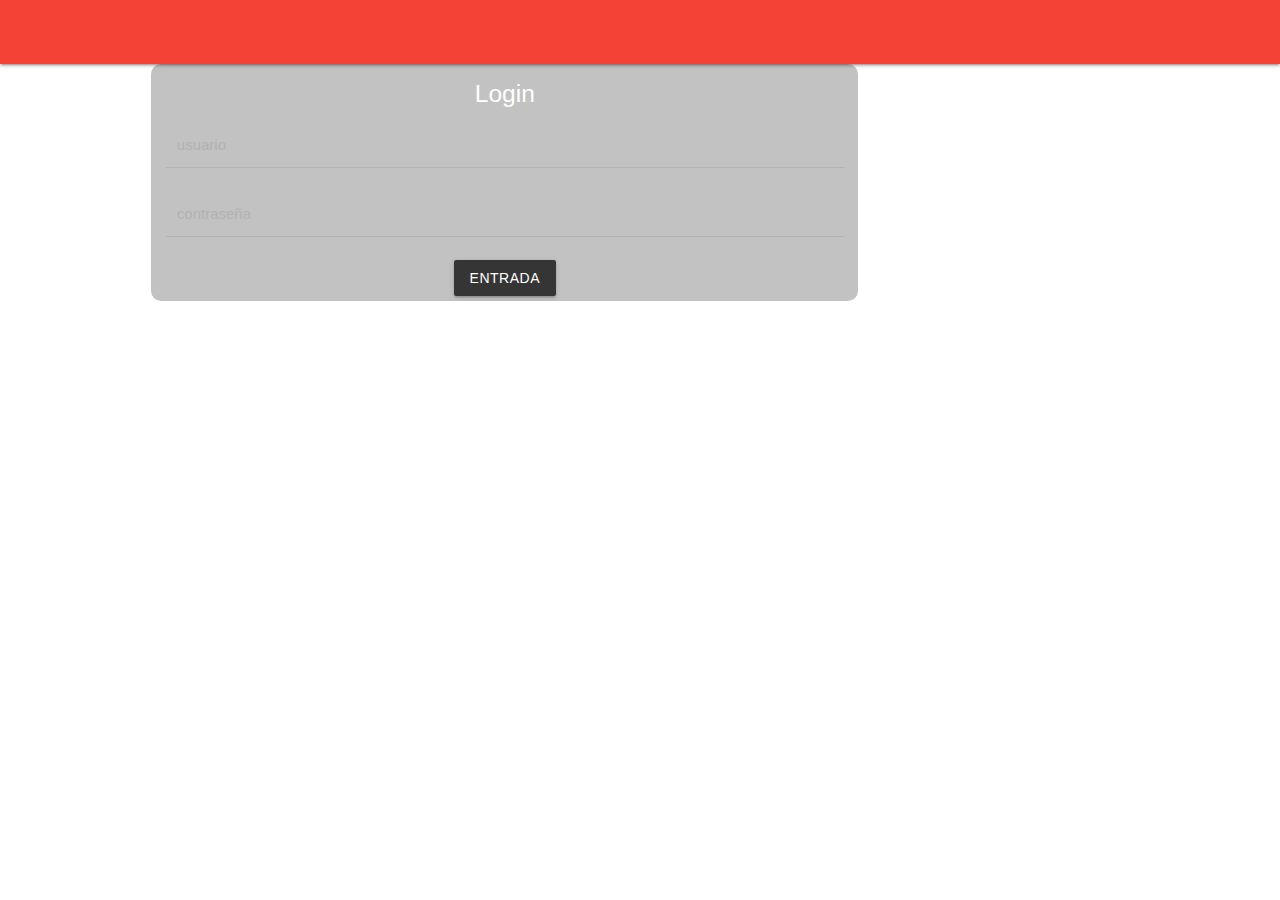
<file: INDEX.html>
<!DOCTYPE html>
<html>
<head>
	<title>incio</title>
	<link rel="stylesheet" type="text/css" href="style.css">
    <link rel="stylesheet" type="text/css" href="materialize.min.css">
    <link rel="stylesheet" type="text/css" href="sweetalert2.min.css">
    
	<meta charset="utf-8">

</head>
<body>
    <nav class="red"></nav>
    <div class="container" hidden="">
        <form action="" class="center-align">
    	    <h5>Login</h5>
    	    <div class="input-field col s3">
    		    <label for="password">usuario</label>
    		    <input id="usuario" name="usuario" type="text" class="col s2">
    	    </div>
    	    <div class="input-field col s3">
    		    <label for="contraseña">contraseña</label>
    		    <input id="contraseña" name="password" type="password">
    	    </div>
    	    <div class="card-actions">
    		    <input id="Entrada" type="button" class="btn black" value="Entrada" class="cyan">	
    	    </div>
        </form>
    </div>

    <script type="text/javascript" src="jquery.js"></script>
    <script type="text/javascript" src="sweetalert2.min.js"></script>
    <script type="text/javascript" src="action.js"></script>
    <script type="text/javascript" src="materialize.min.js"></script>
</body>
</html>
</file>
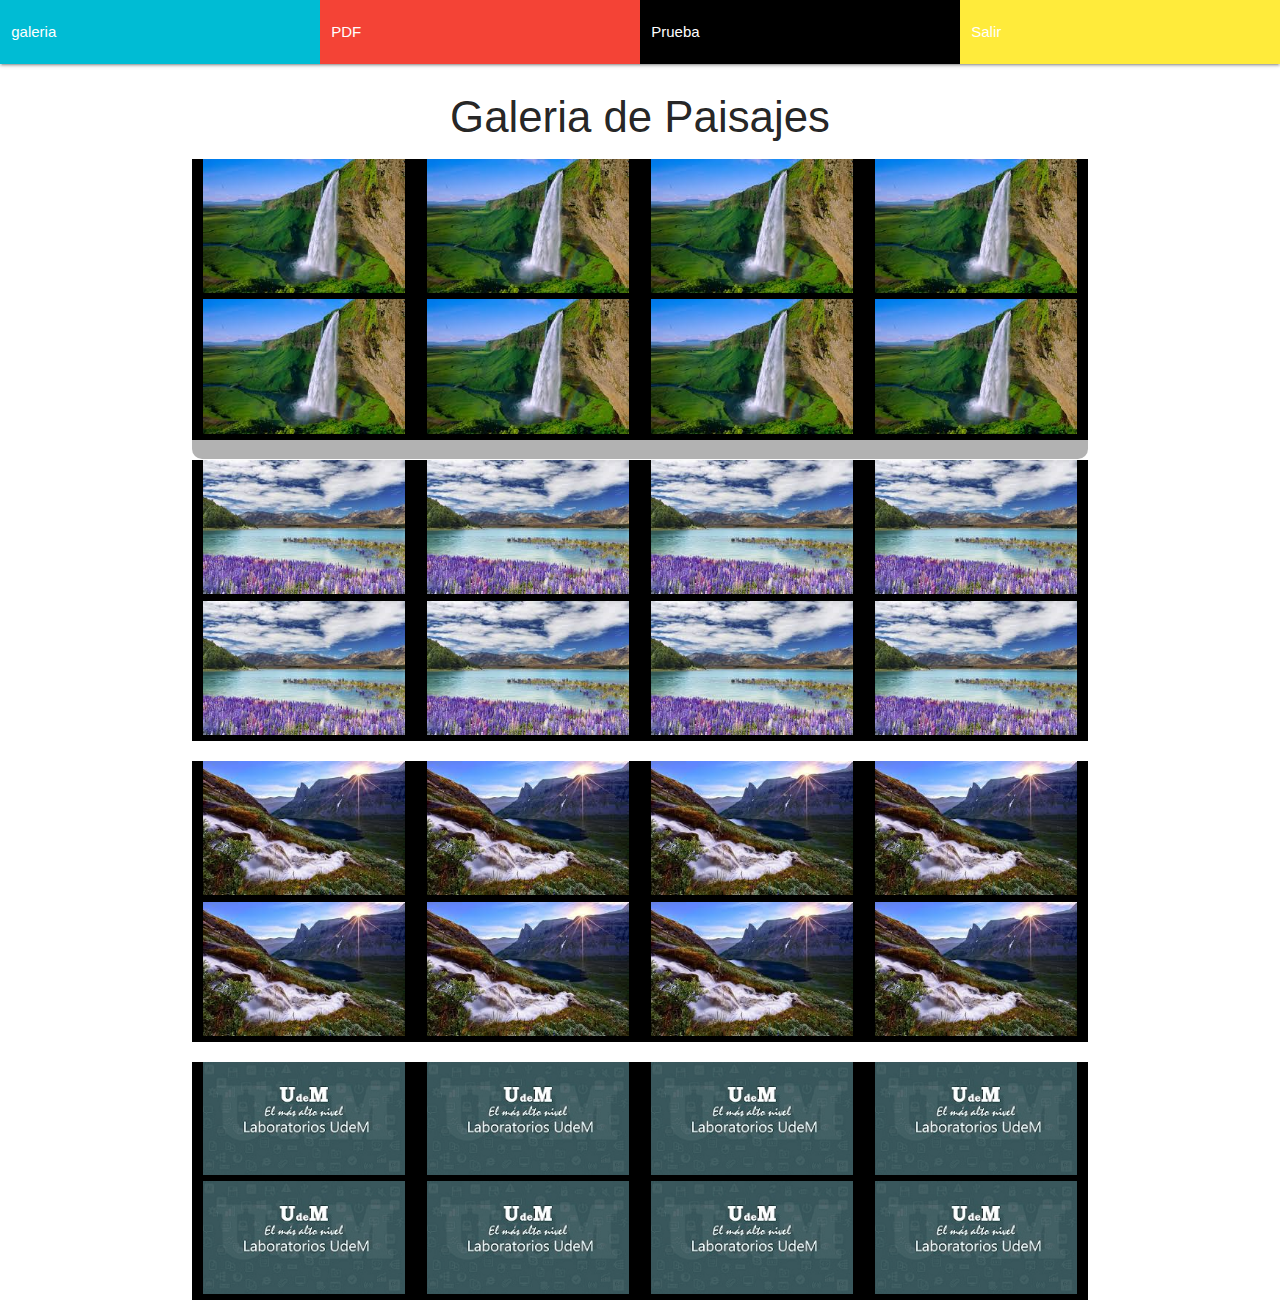
<file: galeria.html>
<!DOCTYPE html>
<html>
<head>
	<title>galeria</title>
	<link rel="stylesheet" type="text/css" href="style.css">
	<link rel="stylesheet" type="text/css" href="animate.css">
	<link rel="stylesheet" type="text/css" href="materialize.min.css">
</head>
<body>
	<nav>
		<div class="row">
			<div  class="col s3 cyan border" id="galeria">galeria</div>
			<div  class="col s3 red border" id="PDF">PDF</div>
			<div  class="col s3 black border" id="prueba">Prueba</div>
			<div class="col s3 yellow border right-aling" id="Salir">Salir</div>
		</div>
	</nav>
		<h3 class="center">Galeria de Paisajes</h3>

	<div class="container">
		<div class="row black">
			<div class="col s3"><img class="responsive-img border" src="d.jpg" alt=""></div>
			<div class="col s3"><img class="responsive-img border" src="d.jpg" alt=""></div>
			<div class="col s3"><img class="responsive-img border" src="d.jpg" alt=""></div>
			<div class="col s3"><img class="responsive-img border" src="d.jpg" alt=""></div>
			<div class="col s3"><img class="responsive-img border" src="d.jpg" alt=""></div>
			<div class="col s3"><img class="responsive-img border" src="d.jpg" alt=""></div>
			<div class="col s3"><img class="responsive-img border" src="d.jpg" alt=""></div>
			<div class="col s3"><img class="responsive-img border" src="d.jpg" alt=""></div>
		</div>
	    <div class="row black">
			<div class="col s3"><img class="responsive-img border" src="c.jpg" alt=""></div>
			<div class="col s3"><img class="responsive-img border" src="c.jpg" alt=""></div>
			<div class="col s3"><img class="responsive-img border" src="c.jpg" alt=""></div>
			<div class="col s3"><img class="responsive-img border" src="c.jpg" alt=""></div>
			<div class="col s3"><img class="responsive-img border" src="c.jpg" alt=""></div>
			<div class="col s3"><img class="responsive-img border" src="c.jpg" alt=""></div>
			<div class="col s3"><img class="responsive-img border" src="c.jpg" alt=""></div>
			<div class="col s3"><img class="responsive-img border" src="c.jpg" alt=""></div>
		</div>
		<div class="row black">
			<div class="col s3"><img class="responsive-img border" src="b.jpg" alt=""></div>
			<div class="col s3"><img class="responsive-img border" src="b.jpg" alt=""></div>
			<div class="col s3"><img class="responsive-img border" src="b.jpg" alt=""></div>
			<div class="col s3"><img class="responsive-img border" src="b.jpg" alt=""></div>
			<div class="col s3"><img class="responsive-img border" src="b.jpg" alt=""></div>
			<div class="col s3"><img class="responsive-img border" src="b.jpg" alt=""></div>
			<div class="col s3"><img class="responsive-img border" src="b.jpg" alt=""></div>
			<div class="col s3"><img class="responsive-img border" src="b.jpg" alt=""></div>	
		</div>
		
		<div class="row black">
			<div class="col s3"><img class="responsive-img border" src="lab.jpg" alt=""></div>
			<div class="col s3"><img class="responsive-img border" src="lab.jpg" alt=""></div>
			<div class="col s3"><img class="responsive-img border" src="lab.jpg" alt=""></div>
			<div class="col s3"><img class="responsive-img border" src="lab.jpg" alt=""></div>
			<div class="col s3"><img class="responsive-img border" src="lab.jpg" alt=""></div>
			<div class="col s3"><img class="responsive-img border" src="lab.jpg" alt=""></div>
			<div class="col s3"><img class="responsive-img border" src="lab.jpg" alt=""></div>
			<div class="col s3"><img class="responsive-img border" src="lab.jpg" alt=""></div>
			
		</div>
		
	</div>
	<script src="jquery.js"></script>
	<script src="sweetalert2.min.js"></script>
	<script src="action.js"></script>
	<script src="materialize.min.js"></script>

</body>
</html>
</file>
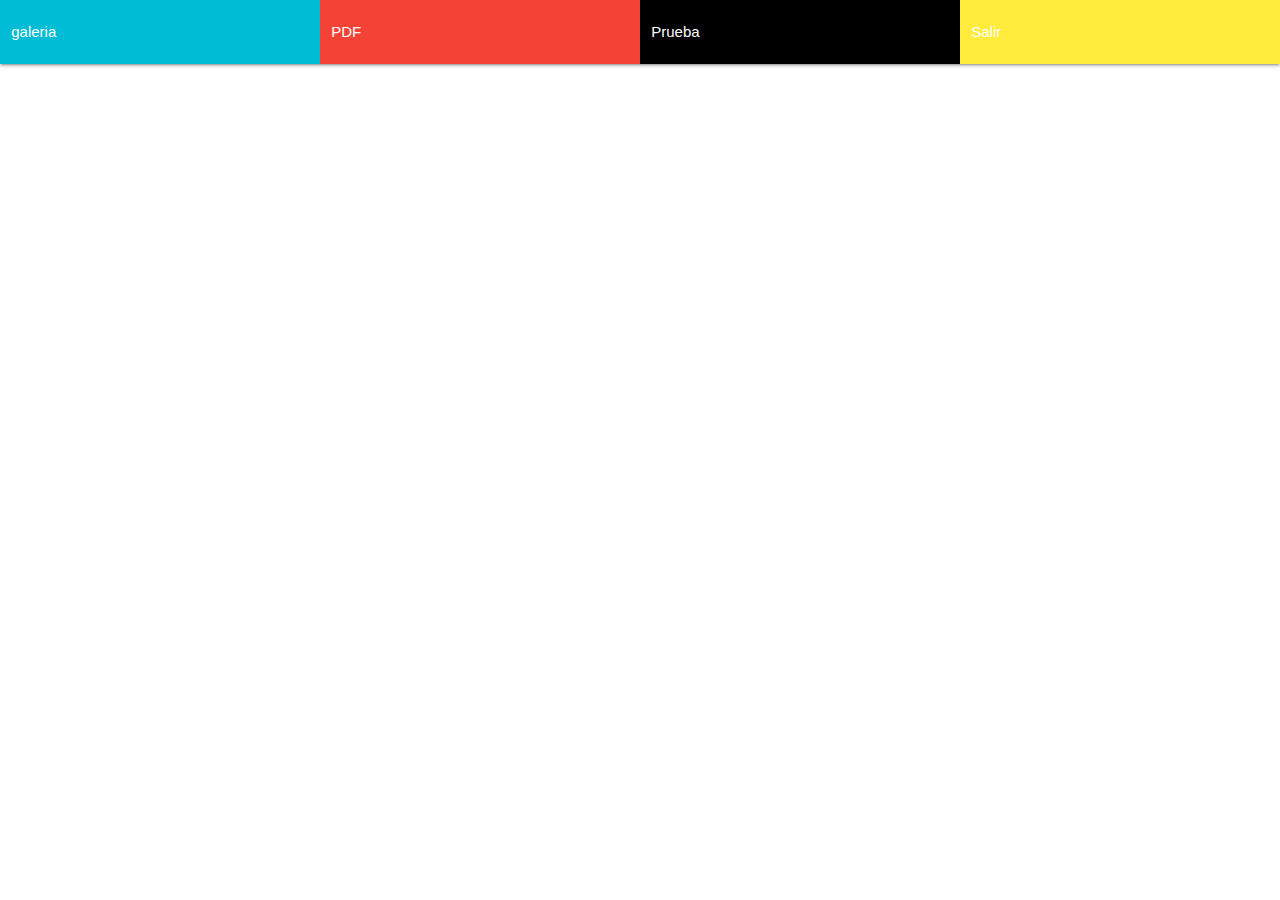
<file: inicio.html>
<!DOCTYPE html>
<html>
<head>
	<title></title>
	<link rel="stylesheet" type="text/css" href="materialize.min.css">
	<link rel="stylesheet" type="text/css" href="style.css">
	<link rel="stylesheet" type="text/css" href="sweetalert2.min.css">
</head>
<body>
	<nav>
		<div class="row">
			<div  class="col s3 cyan border" id="galeria">galeria</div>
			<div  class="col s3 red border" id="PDF">PDF</div>
			<div  class="col s3 black border" id="prueba">Prueba</div>
			<div class="col s3 yellow border right-aling" id="Salir">Salir</div>
		</div>
	</nav>
	<script src="jquery.js"></script>
	<script src="sweetalert2.min.js"></script>
	<script src="action.js"></script>
	<script src="materialize.min.js"></script>
</body>
</html>
</file>
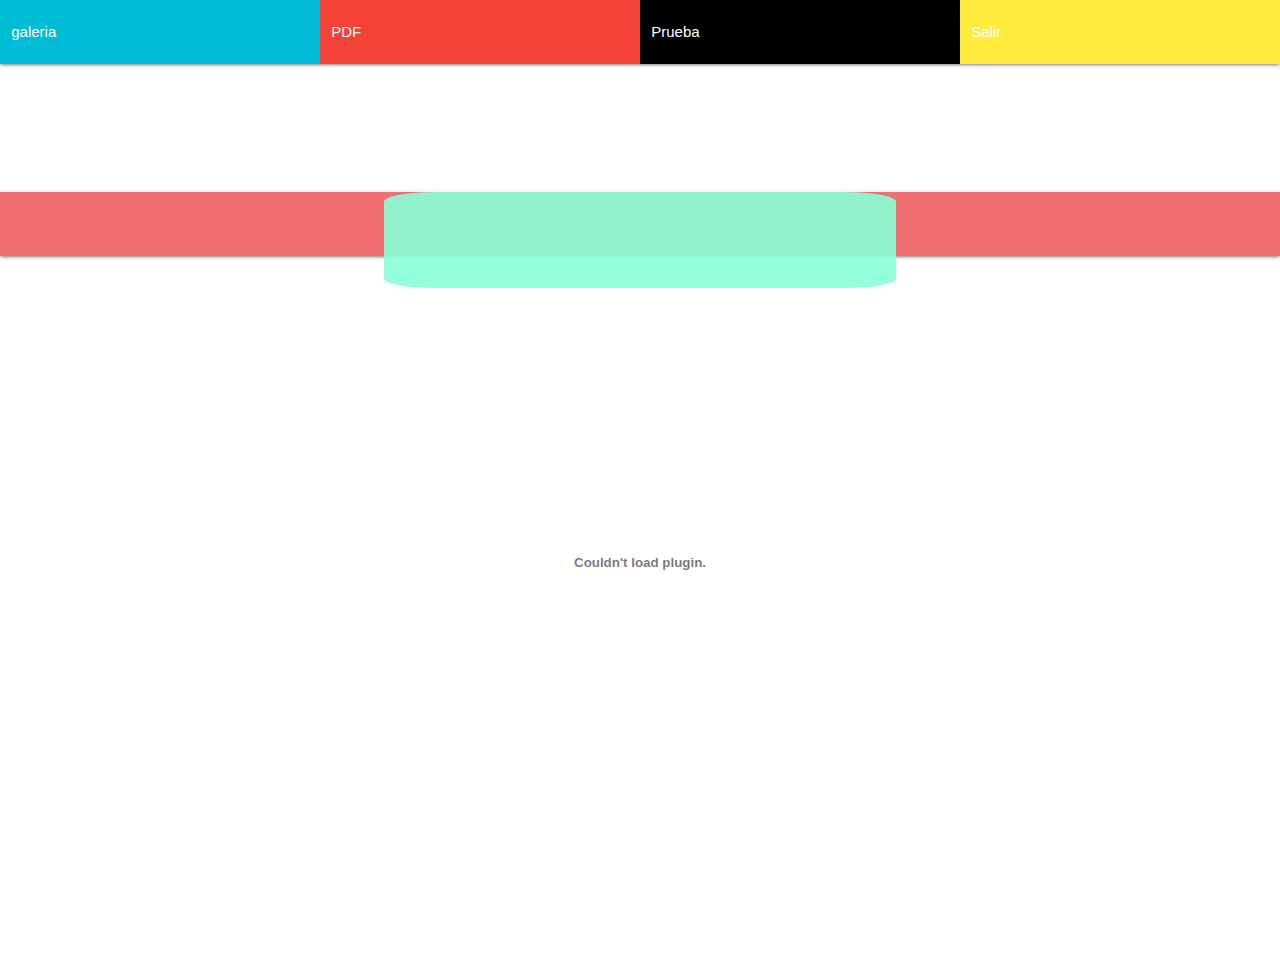
<file: PDF.html>
<!DOCTYPE html>
<html>
<head>
	<meta charset="utf-8">
	<title>documento</title>
	<link rel="stylesheet" type="text/css" href="style.css">
	<link rel="stylesheet" type="text/css" href="materialize.min.css">
	<link rel="stylesheet" type="text/css" href="sweetalert2.min.css">
	
</head>
<body>
	<nav>
		<div class="row">
			<div  class="col s3 cyan border" id="galeria">galeria</div>
			<div  class="col s3 red border" id="PDF">PDF</div>
			<div  class="col s3 black border" id="prueba">Prueba</div>
			<div class="col s3 yellow border right-aling" id="Salir">Salir</div>
		</div>
	</nav>
	<nav>
		<section>
			<embed width="1400" height="740" id="lector" src="sonar.pdf"></embed>
		</section>
	</nav>
	<script src="jquery.js"></script>
	<script src="sweetalert2.min.js"></script>
	<script src="action.js"></script>
	<script src="materialize.min.js"></script>

</body>
</html>
</file>
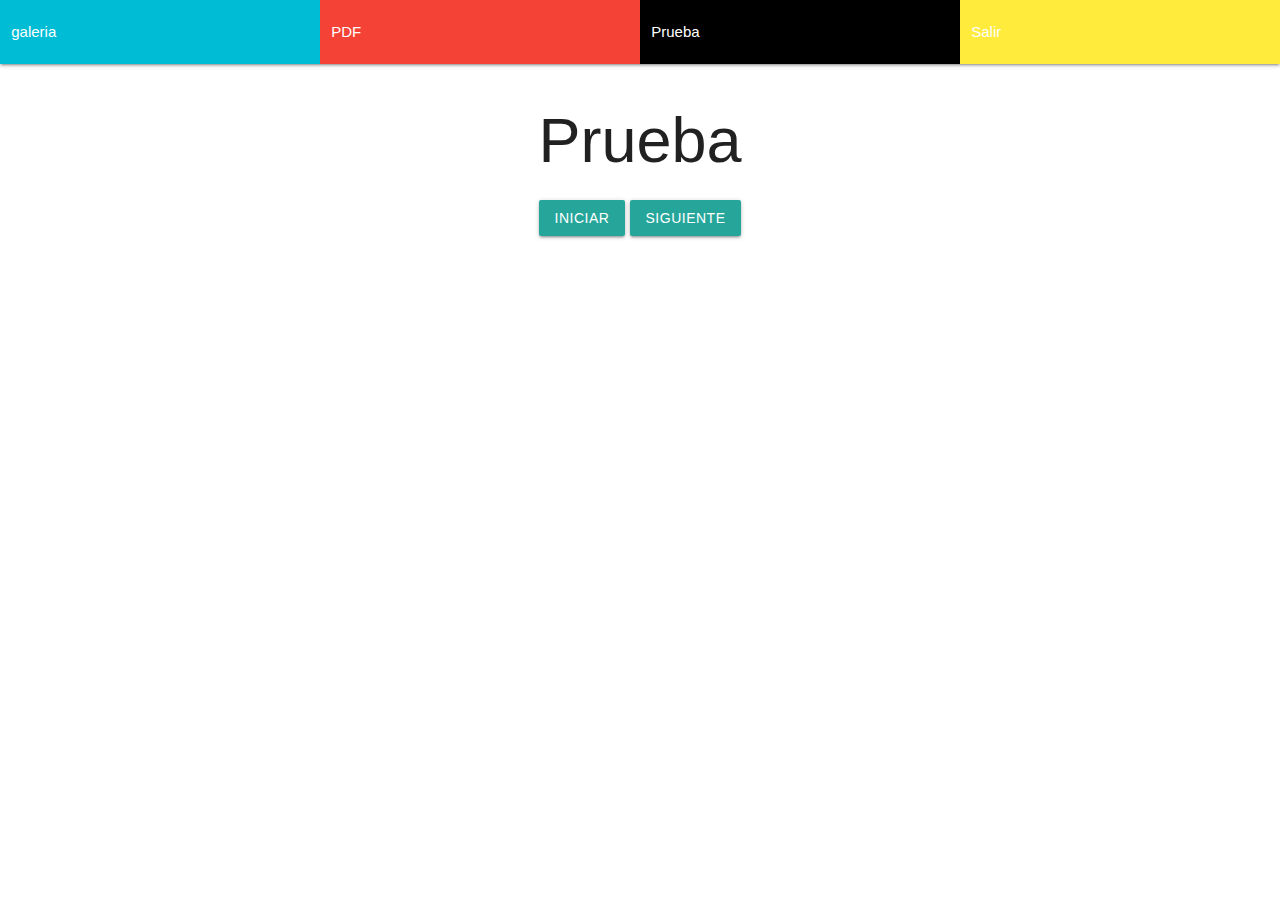
<file: prueba.html>
<!DOCTYPE html>
<html>
<head>
	<meta charset="utf-8">
	<title>Prueba</title>
	<link rel="stylesheet" type="text/css" href="materialize.min.css">
</head>
<body>
	<nav>
		<div class="row">
			<div  class="col s3 cyan border" id="galeria">galeria</div>
			<div  class="col s3 red border" id="PDF">PDF</div>
			<div  class="col s3 black border" id="prueba">Prueba</div>
			<div class="col s3 yellow border right-aling" id="Salir">Salir</div>
		</div>
	</nav>
	<div class="container center-align">
		<h1>Prueba</h1>
		<input id="Iniciar" type="submit" value="Iniciar" class="btn">
		<div class="row" hidden id="p1">
			<div class="col s12 input-field">
				<select>
					<option value="" disabled selected></option>
					<option value="0" >Femenino</option>
					<option value="1" >Masculino</option>
				</select>
				<label>Sexo</label>				
			</div>
			<div class="col s12 input-field">
				<select>
					<option value=""></option>
					<option value="0" >Soltero</option>
					<option value="1" >Casado</option>
					<option value="2" >Divorciado</option>
				</select>
				<label>Estado</label>					
			</div>		
		</div>
		<div class="row" hidden id="p2">
			<div class="col s12 input-field">
				<input type="number">
				<label>Edad</label>
			</div>
			<div class="col s12 input-field">
				<select>
					<option value=""></option>
					<option value="0" >Soltero</option>
					<option value="1" >Casado</option>
					<option value="2" >Divorciado</option>
				</select>
				<label>Estado</label>
			</div>
		</div>
		<input id="Siguiente" type="submit" class="btn" value="Siguiente" />
	</div>
	<script type="text/javascript" src="jquery.js"></script>
    <script type="text/javascript" src="sweetalert2.min.js"></script>
    <script type="text/javascript" src="prueba.js"></script>
    <script type="text/javascript" src="action.js"></script>

    <script type="text/javascript" src="materialize.min.js"></script>

</body>
</html>
</file>
<file: style.css>
/*body{
	background-image: url('img/ac.jpg');
	background-image: url('img/.jpg')
	background-size: cover;
}*/

section{
	margin-left: 30%;
	margin-top:10%;
	background-color: rgb(135,265,215,0.9);
	width: 40%;
	text-align: center;
	border-radius: 10%;
	height: 150%;
}

input{
	border-style: outset solid;
	border-radius: 10%;
	box-shadow: 0px 0px 2px 2px;
	padding: 5px;
	margin-top: 10px;
}

#Entrada{
	text-align: center;
	cursor: pointer;
}

.container{
	background-color: rgb(0,0,0,0.3);
	margin-top: 10%;
	border-radius: 10px;
	width: 60px;
	height: 300px;
	color: red;
}

.input-field{
	margin-top: 5%;
	margin-left: 2%;
	margin-right: 2%
}

.bnt{
	border-radius: 10px;
}

form{
	color: white;
}

embed{
	width: 100%;
	height: 100%
	margin-top:10%;
}

@keyframes fondo{
	0%{background-color: red;}
	40%{background-color: black;}
	80%{background-color: cyan;}
	90%{background-color: yellow;}
	100%{background-color: blue;}

}
body{
	animation: fondo;
	animation-name: fondo;
	animation-duration: 6s;
	animation-iteration-count: infinite;
}
</file>
